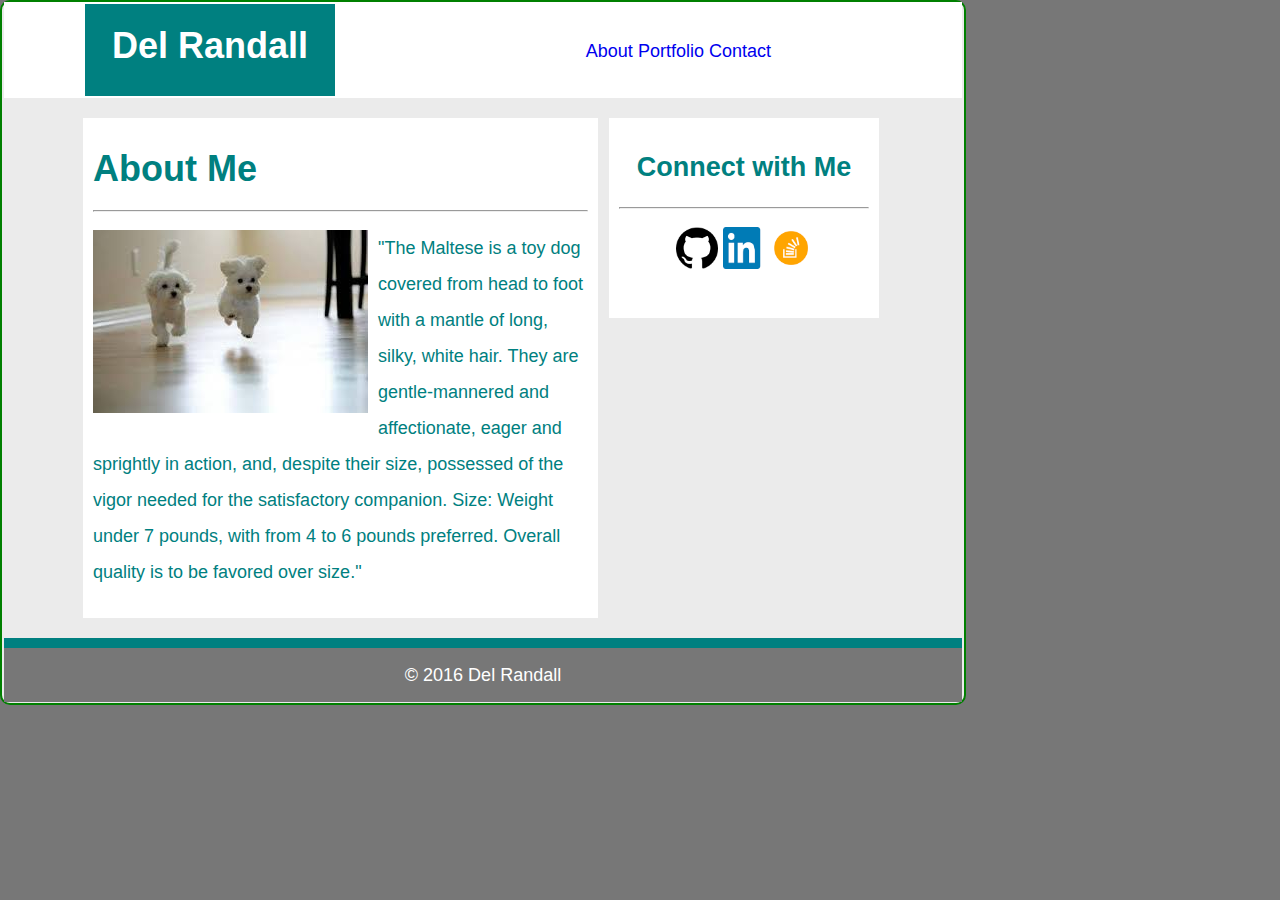
<file: assignment1/index.html>
<!DOCTYPE html>
<html>
	<head>
		<title>2016-07-30 Portfolio</title>
		<!--<link rel="stylesheet" type="text/css" href="assets/reset.css">-->
		<link rel="stylesheet" type="text/css" href="css/style.css" />
		<!--<meta name="viewport" content="width=device-width" />-->
		<meta name="viewport" content="width=device-width, user-scalable=no" />
	</head>
	<style>
	<body>
	
	
	</style>
	</head>
	
	<div id="container">
		<div id="header">
				<nav>
					<a href="index.html">About</a>
					<a href="Portfolio.html">Portfolio</a>
					<a href="Contact.html">Contact</a>	
				</nav>
			<div id="Your_Name">
				<h1><strong>Del Randall</strong></h1>
			</div>

		</div>
		<div>
			
			<div id="section">
				<h1><strong>About Me</strong></h1>
				<hr>
				<p></p>
				<img src="images/MalteseRun.jpg" class="social" alt="Maltese" style="float:left;margin: 0px 10px 0px 0px;" align="left" padding-right: 10px;/>
				<p class="spaced">"The Maltese is a toy dog covered from head to foot with a mantle of long, silky, white hair. They are gentle-mannered and affectionate, eager and sprightly in action, and, despite their size, possessed of the vigor needed for the satisfactory companion. Size: Weight under 7 pounds, with from 4 to 6 pounds preferred. Overall quality is to be favored over size."
				</p>	
			</div>
			<div id="aside">
				<h2><strong>Connect with Me</strong></h2>
				<hr>
				<p></p>
				<img src="images/github_logo2.png" class="social" alt="Github" height="42" width="42">
				<img src="images/linkedin_logo.png" class="social" alt="LinkedIn" height="42" width="42">
				<img src="images/stack_overflow.png" class="social" alt="Stack Overflow" height="42" width="42">
			</div>
			
			<div class="clear"></div>
			
		</div>
		<div id="line">
		</div>
		<div id="footer">
			&copy 2016 Del Randall
		</div>
	</div>
	</body>
</html>
</file>
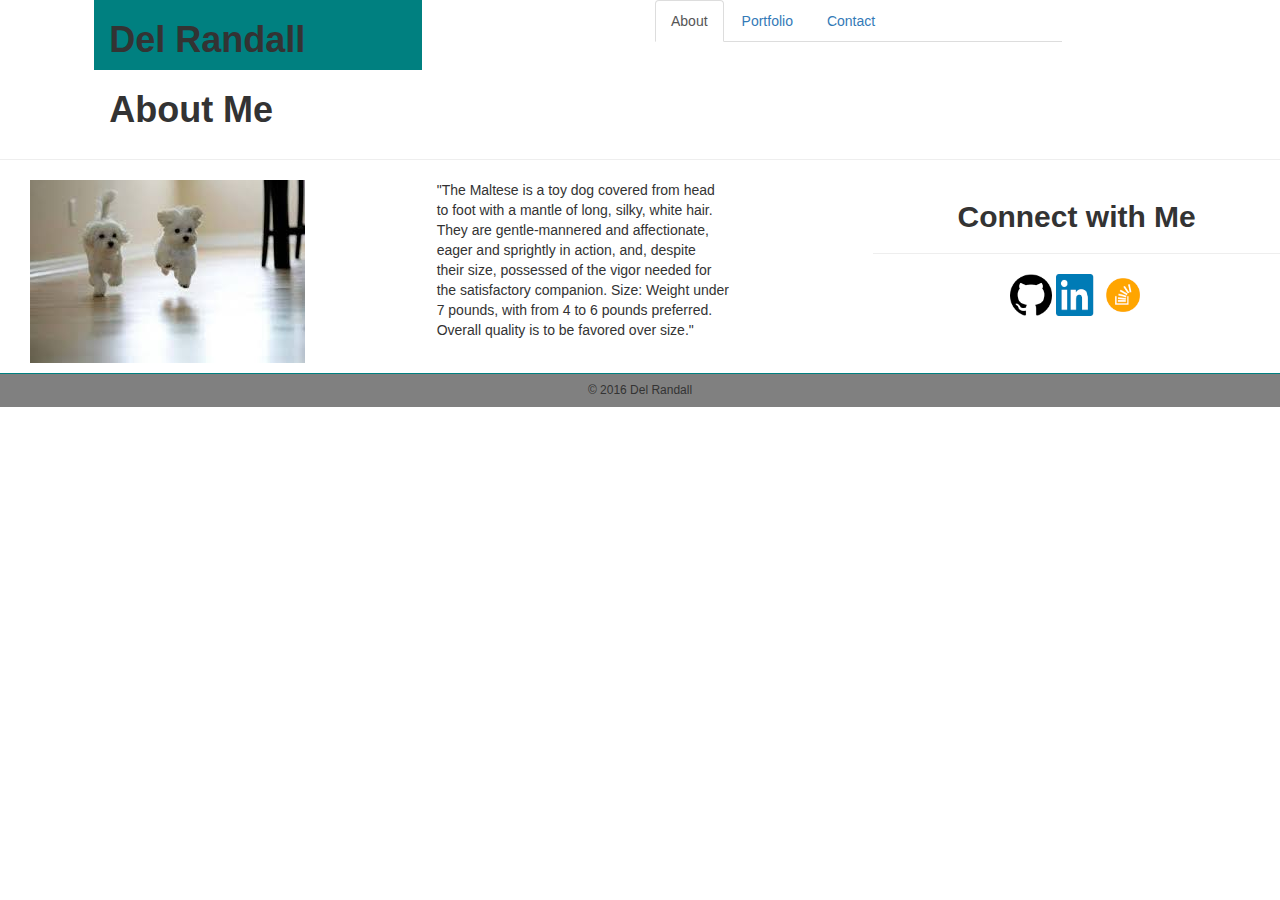
<file: assignment2-another/index.html>
<!DOCTYPE html>
<html>
	<head>
		<title>assignment 2-another - 2016-07-30 Portfolio</title>
		<!--<link rel="stylesheet" type="text/css" href="assets/reset.css">-->
		<link rel="stylesheet" type="text/css" href="css4/css/bootstrap.css" />
		<!--<link rel="stylesheet" href="https://maxcdn.bootstrapcdn.com/bootstrap/3.3.7/css/bootstrap.min.css" integrity="sha384-BVYiiSIFeK1dGmJRAkycuHAHRg32OmUcww7on3RYdg4Va+PmSTsz/K68vbdEjh4u" crossorigin="anonymous">-->
		<!--<meta name="viewport" content="width=device-width" />-->
		<meta name="viewport" content="width=device-width, user-scalable=no" />
	</head>
	<body>
		<div class="row">
			<div class="col-md-1"></div>		
			<div class="col-md-3" style="background-color:teal;"><h1><strong>Del Randall</strong></h1></div>
			<div class="col-md-2"></div>	
			<div class="col-md-4">
				<nav>
					<ul class="nav nav-tabs">
					  <li role="presentation" class="active"><a href="index.html">About</a></li>
					  <li role="presentation"><a href="Portfolio.html">Portfolio</a></li>
					  <li role="presentation"><a href="Contact.html">Contact</a></li>
					</ul>						
				</nav>
			</div>
			<div class="col-md-2"></div>
		</div>
		<div id="container">
			<div class="row">
				<div class="col-md-1"></div>	
				<div class="col-md-11"><h1><strong>About Me</strong></h1>
				</div>
			</div>
			<hr>
			<p></p>
			<div class="row">
                <div class="col-md-4">         				
					<img src="images/MalteseRun.jpg" class="social" alt="Maltese" style="float:left;margin: 0px 10px 10px 30px;" align="left" padding-right: 10px;/>
				</div>
				<div class="col-md-4"> 
					<p class="spaced">"The Maltese is a toy dog covered from head<br>
									to foot with a mantle of long, silky, white hair.<br>
									They are gentle-mannered and affectionate,<br>
									eager and sprightly in action, and, despite <br>
	  								their size, possessed of the vigor needed for<br>
									the satisfactory companion. Size: Weight under<br>
									7 pounds, with from 4 to 6 pounds preferred.<br>
									Overall quality is to be favored over size."
					</p>
				</div>
				<div class="col-md-4  text-center"><h2><strong>Connect with Me</strong></h2>
					<hr>
					<p></p>
					<img src="images/github_logo2.png" class="social" alt="Github" height="42" width="42">
					<img src="images/linkedin_logo.png" class="social" alt="LinkedIn" height="42" width="42">
					<img src="images/stack_overflow.png" class="social" alt="Stack Overflow" height="42" width="42">
				</div>
			
			<div class="clear"></div>
			<div class="row">
				<div class="col-md-12" style="background-color:teal;"></div>	
			</div>
			</div>
			<div class="row">
					<div class="col-md-12 text-center" style="background-color:gray";><h6>&copy 2016 Del Randall</h6>
					</div>
			</div>
		</div>
	</body>
</html>
</file>
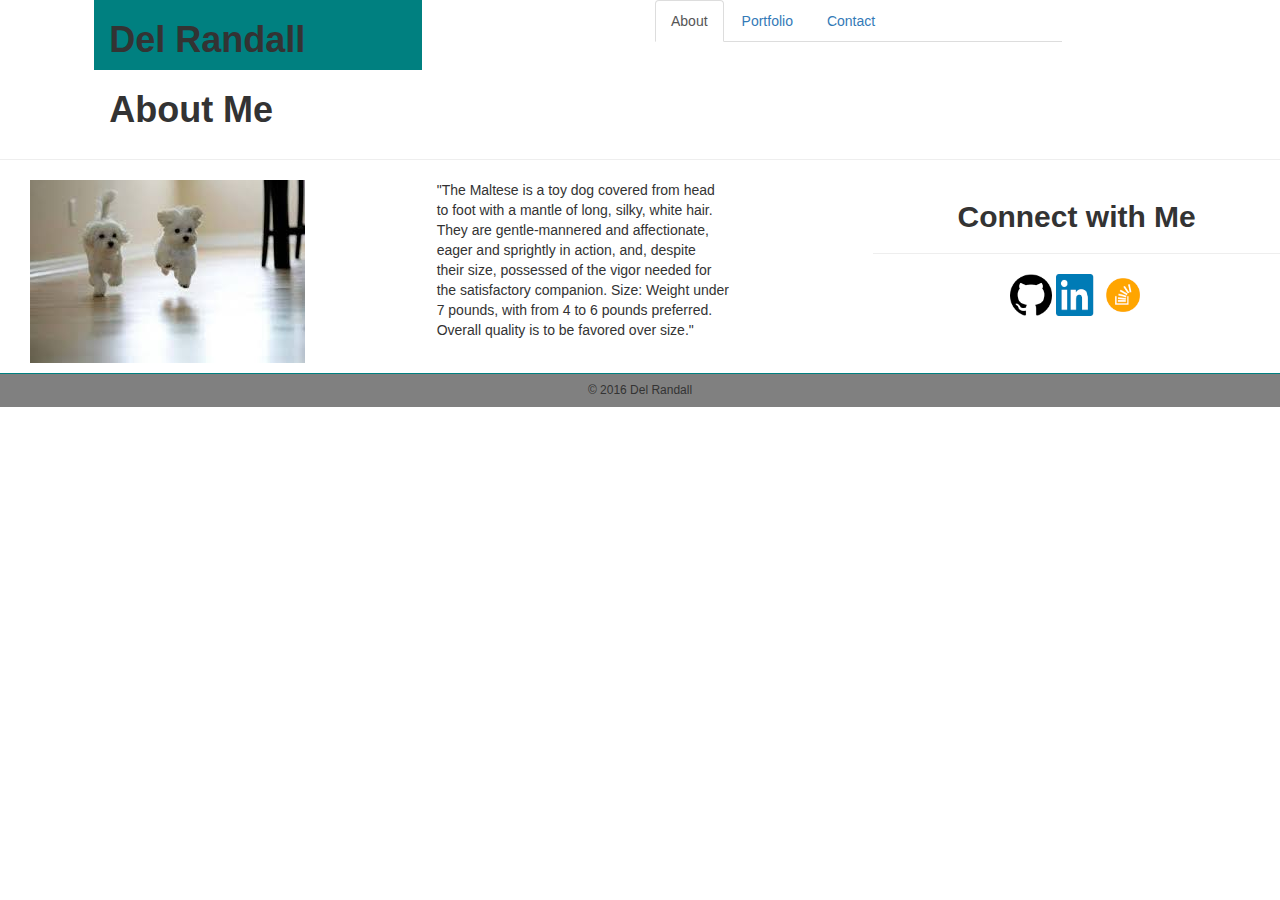
<file: assignment2/index.html>
<!DOCTYPE html>
<html>
	<head>
		<title>assignment 2 - 2016-07-30 Portfolio</title>
		<!--<link rel="stylesheet" type="text/css" href="assets/reset.css">-->
		<!--<link rel="stylesheet" type="text/css" href="css3/css/freelancer.css" />-->
		<link rel="stylesheet" href="https://maxcdn.bootstrapcdn.com/bootstrap/3.3.7/css/bootstrap.min.css" integrity="sha384-BVYiiSIFeK1dGmJRAkycuHAHRg32OmUcww7on3RYdg4Va+PmSTsz/K68vbdEjh4u" crossorigin="anonymous">
		<!--<meta name="viewport" content="width=device-width" />-->
		<meta name="viewport" content="width=device-width, user-scalable=no" />
	</head>
	<body>
	
		<div class="row">
			<div class="col-md-1"></div>		
			<div class="col-md-3" style="background-color:teal;"><h1><strong>Del Randall</strong></h1></div>
			<div class="col-md-2"></div>	
			<div class="col-md-4">
				<nav>
					<ul class="nav nav-tabs">
					  <li role="presentation" class="active"><a href="index.html">About</a></li>
					  <li role="presentation"><a href="Portfolio.html">Portfolio</a></li>
					  <li role="presentation"><a href="Contact.html">Contact</a></li>
					</ul>						
				</nav>
			</div>
			<div class="col-md-2"></div>
		</div>
			<div id="container">
			<div class="row">
				<div class="col-md-1"></div>	
				<div class="col-md-11"><h1><strong>About Me</strong></h1>
				</div>
			</div>
			<hr>
			<p></p>
			<div class="row">
                 				<div class="col-md-4">         				
					<img src="images/MalteseRun.jpg" class="social" alt="Maltese" style="float:left;margin: 0px 10px 10px 30px;" align="left" padding-right: 10px;/>
				</div>
				<div class="col-md-4"> 
					<p class="spaced">"The Maltese is a toy dog covered from head<br>
									to foot with a mantle of long, silky, white hair.<br>
									They are gentle-mannered and affectionate,<br>
									eager and sprightly in action, and, despite <br>
	  								their size, possessed of the vigor needed for<br>
									the satisfactory companion. Size: Weight under<br>
									7 pounds, with from 4 to 6 pounds preferred.<br>
									Overall quality is to be favored over size."
					</p>
				</div>
				<div class="col-md-4  text-center"><h2><strong>Connect with Me</strong></h2>
					<hr>
					<p></p>
					<img src="images/github_logo2.png" class="social" alt="Github" height="42" width="42">
					<img src="images/linkedin_logo.png" class="social" alt="LinkedIn" height="42" width="42">
					<img src="images/stack_overflow.png" class="social" alt="Stack Overflow" height="42" width="42">
				</div>
			
			<div class="clear"></div>
			<div class="row">
				<div class="col-md-12" style="background-color:teal;"></div>	
				
				</div>
			</div>
		</div>
		<div class="row">
				<div class="col-md-12 text-center" style="background-color:gray";><h6>&copy 2016 Del Randall</h6>
				</div>
		</div>
</div>
	</body>
</html>
</file>
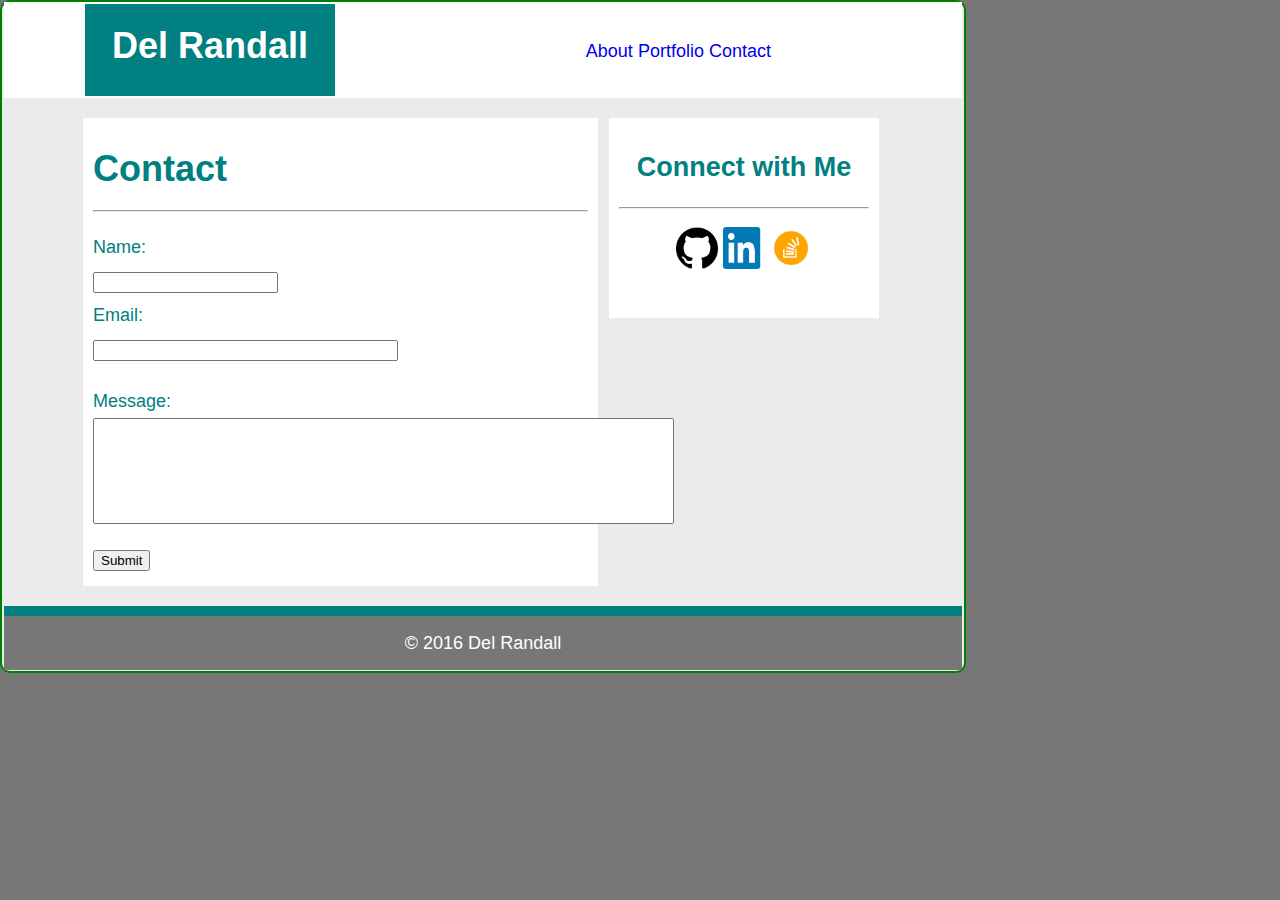
<file: assignment1/contact.html>
<!DOCTYPE html>
<html>
	<head>
		<title>2016-07-30 Portfolio</title>
		<!--<link rel="stylesheet" type="text/css" href="assets/reset.css">-->
		<link rel="stylesheet" type="text/css" href="css/style.css" />
		<!--<meta name="viewport" content="width=device-width" />-->
		<!--<meta name="viewport" content="width=device-width, user-scalable=no" />-->
		<meta name="viewport" content="width=device-width, initial-scale=1.0">
	</head>
	<body>
	<div id="container">
		<div id="header">
				<nav>
					<a href="index.html">About</a>
					<a href="Portfolio.html">Portfolio</a>
					<a href="Contact.html">Contact</a>	
			</nav>
			<div id="Your_Name">
				<h1><strong>Del Randall</strong></h1>
			</div>

		</div>
		<div>

			<div id="section">
				<h1><strong>Contact</strong></h1>
				<hr>
				<p></p>
				<form>
				  Name:<br>
				  <input type="text" name="name">
				  <br>
				  Email:<br>
				  <input type="text" name="email" size="35">
				  <p></p>
				  Message:<br>
				  <input type"text" name= "message" size="50" style="height:100px;font-size:14pt;"
				  <br><br>
				  <p></p>
				  <input type="submit" value="Submit">
				</form>
							
			</div>
			<div id="aside">
				<h2><strong>Connect with Me</strong></h2>
				<hr>
				<p></p>
				<img src="images/github_logo2.png" class="social" alt="Github" height="42" width="42">
				<img src="images/linkedin_logo.png" class="social" alt="LinkedIn" height="42" width="42">
				<img src="images/stack_overflow.png" class="social" alt="Stack Overflow" height="42" width="42">
			</div>
			
			<div class="clear"></div>
			
		</div>
		<div id="line">
		</div>
		<div id="footer">
			&copy 2016 Del Randall
		</div>
	</div>
	</body>
</html>
</file>
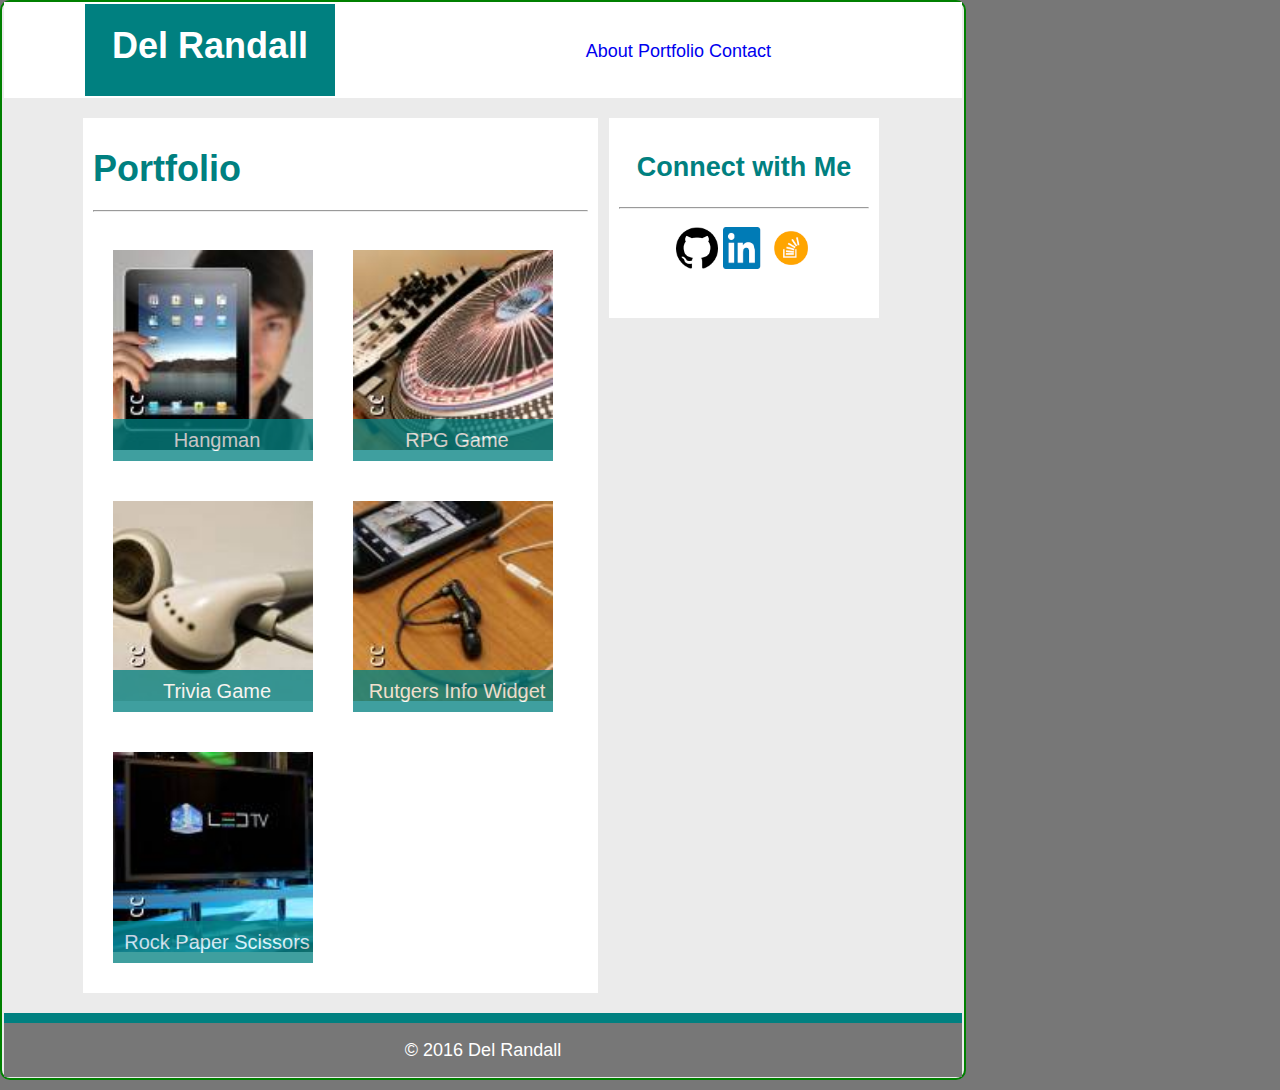
<file: assignment1/portfolio.html>
<!DOCTYPE html>
<html>
	<head>
		<title>2016-07-30 Portfolio</title>
		<!--<link rel="stylesheet" type="text/css" href="assets/reset.css">-->
		<link rel="stylesheet" type="text/css" href="css/style.css" />
		<!--<meta name="viewport" content="width=device-width" />-->
		<!--<meta name="viewport" content="width=device-width, user-scalable=no" />-->
		<meta name="viewport" content="width=device-width, initial-scale=1.0">
	</head>
	<body>
	<div id="container">
		<div id="header">
			<nav>
				<a href="index.html">About</a>
				<a href="Portfolio.html">Portfolio</a>
				<a href="Contact.html">Contact</a>	
			</nav>
			<div id="Your_Name">
				<h1><strong>Del Randall</strong></h1>
			</div>

		</div>
		<div>

			<div id="section">
				<h1><strong>Portfolio</strong></h1>
				<hr>
				<p></p>

				<article>
					<img src="images/ipadperson.jpg" class="social" alt="Hangman" height="200" width="200">
					<h3>Hangman</h3>
				</article>

				<article>
					<img src="images/rodrigo.jpg" class="social" alt="LinkedIn" height="200" width="200">
					<h3>RPG Game</h3>
				</article>

				<article>
					<img src="images/earplugs.jpg" class="social" alt="Trivia Game" height="200" width="200">
					<h3>Trivia Game</h3>
				</article>

				<article>
					<img src="images/phoneplugs.jpg" class="social" alt="Rutgers Info Widget" height="200" width="200">
					<h3>Rutgers Info Widget</h3>
				</article>

				<article>
					<img src="images/rockpaperscissors.jpg" class="social" alt="Rock Paper Scissors" height="200" width="200">
					<h3>Rock Paper Scissors</h3>
				</article>
			</div>
		</div>
		<div id="aside">
			<h2><strong>Connect with Me</strong></h2>
			<hr>
			<p></p>
			<img src="images/github_logo2.png" class="social" alt="Github" height="42" width="42">
			<img src="images/linkedin_logo.png" class="social" alt="LinkedIn" height="42" width="42">
			<img src="images/stack_overflow.png" class="social" alt="Stack Overflow" height="42" width="42">
		</div>

		<div class="clear"></div>
			
		<div id="line">
		</div>
		<div id="footer">
			&copy 2016 Del Randall
		</div>
	</div>
	</body>
</html>
</file>
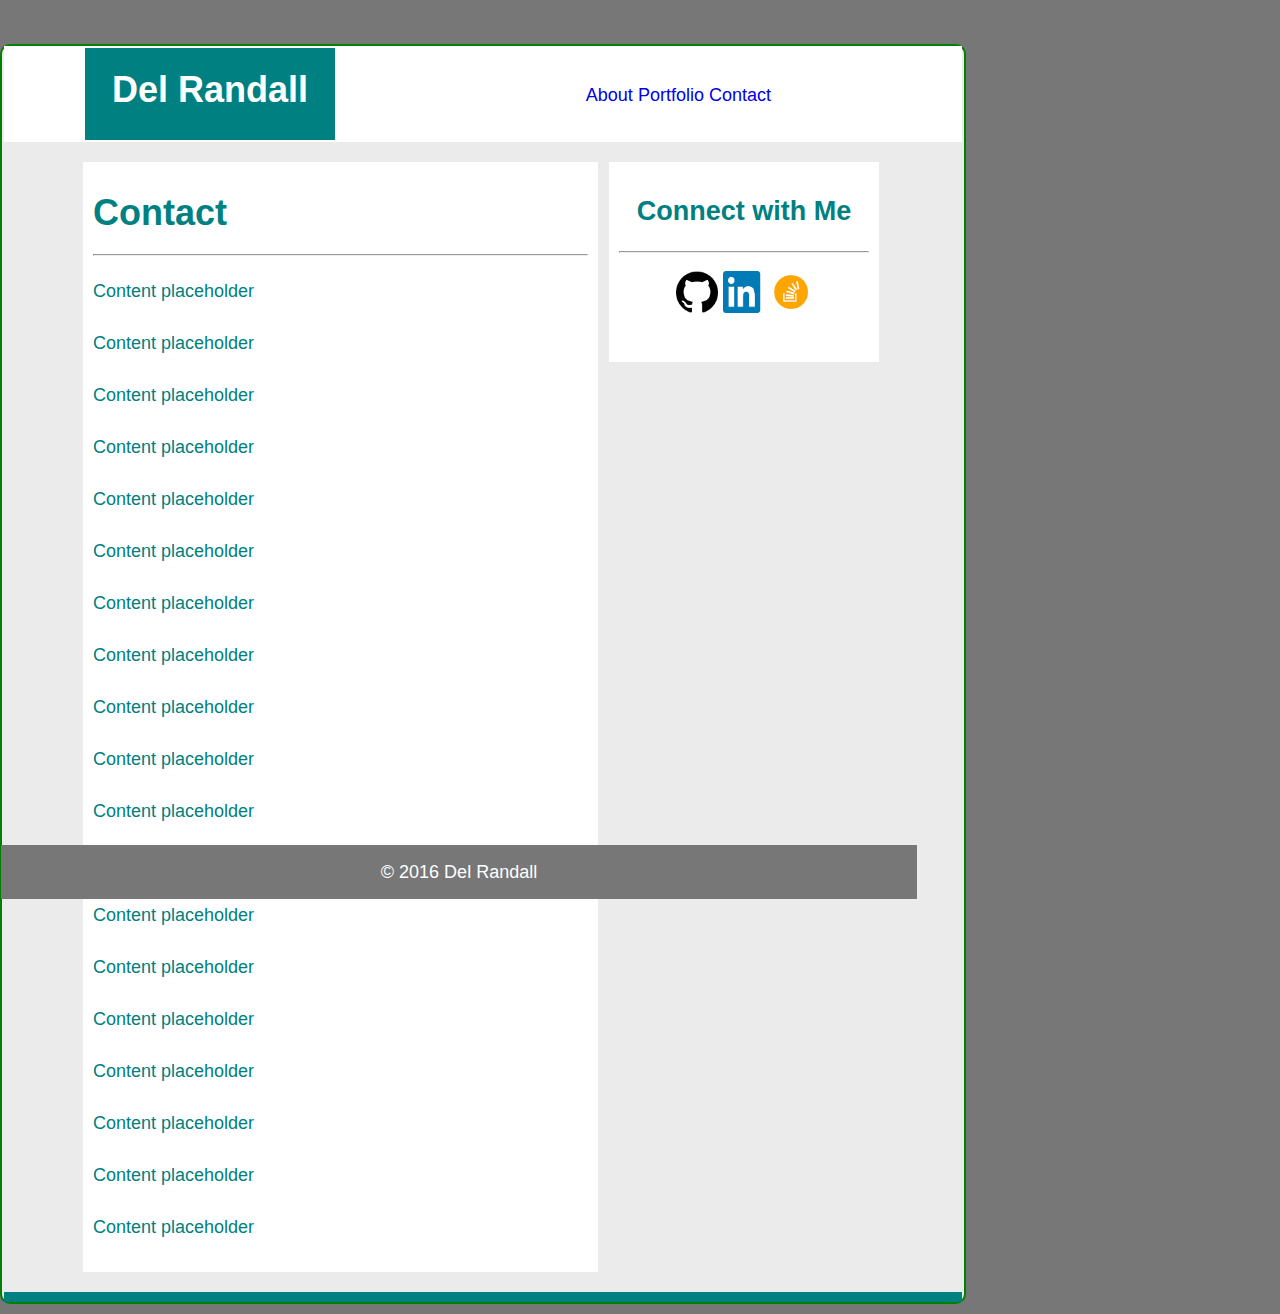
<file: assignment1/stickyfooter.html>
<!DOCTYPE html>
<html>
	<head>
		<title>Sticky Footer</title>
		<!--<link rel="stylesheet" type="text/css" href="assets/reset.css">-->
		<link rel="stylesheet" type="text/css" href="css/style.css" />
		<style type="text/css">
			body {margin: 44px 1px 1px 0px;}
			div#footer {
				position: fixed;
				bottom: 0px;
				left: 0px;
				width: 70%;
				display: block;
				padding: 10px;
				margin-left: 1px;
				margin-right: 1px;
				margin-botton: 10px;
				background: #777;
				color: white;
				text-align: center
			}
		</style>
	</head>
	<body>
	<div id="container">
		<div id="header">
				<nav>
					<a href="index.html">About</a>
					<a href="Portfolio.html">Portfolio</a>
					<a href="Contact.html">Contact</a>	
			</nav>
			<div id="Your_Name">
				<h1><strong>Del Randall</strong></h1>
			</div>

		</div>
		<div>

			<div id="section">
				<h1><strong>Contact</strong></h1>
				<hr>
				<p>Content placeholder</p>
				<p>Content placeholder</p>
				<p>Content placeholder</p>
				<p>Content placeholder</p>
				<p>Content placeholder</p>
				<p>Content placeholder</p>
				<p>Content placeholder</p>
				<p>Content placeholder</p>
				<p>Content placeholder</p>
				<p>Content placeholder</p>
				<p>Content placeholder</p>
				<p>Content placeholder</p>
				<p>Content placeholder</p>
				<p>Content placeholder</p>
				<p>Content placeholder</p>
				<p>Content placeholder</p>
				<p>Content placeholder</p>
				<p>Content placeholder</p>																								<p>Content placeholder</p>
			</div>
			
			<div id="aside">
				<h2><strong>Connect with Me</strong></h2>
				<hr>
				<p></p>
				<img src="images/github_logo2.png" class="social" alt="Github" height="42" width="42">
				<img src="images/linkedin_logo.png" class="social" alt="LinkedIn" height="42" width="42">
				<img src="images/stack_overflow.png" class="social" alt="Stack Overflow" height="42" width="42">
			</div>
			
			<div class="clear"></div>
			
		</div>
		<div id="line">
		</div>
							
		<div id="footer">
			&copy 2016 Del Randall
		</div>
	</div>
	</body>
</html>
</file>
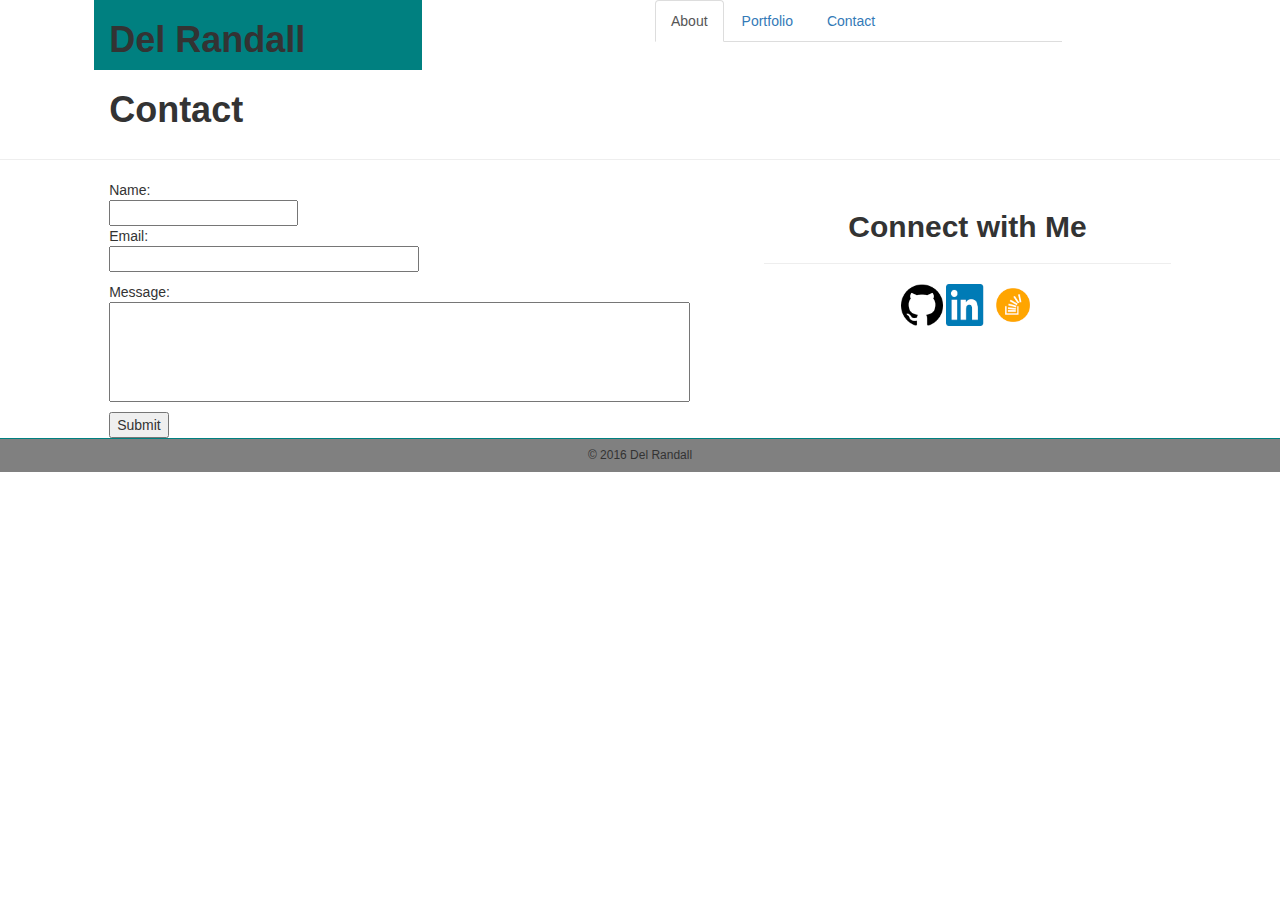
<file: assignment2-another/contact.html>
<!DOCTYPE html>
<html>
<html>
	<head>
		<title>assignment 2 - 2016-07-30 Portfolio</title>
		<!--<link rel="stylesheet" type="text/css" href="assets/reset.css">-->
		<link rel="stylesheet" type="text/css" href="css4/css/bootstrap.css" />
		<!--<link rel="stylesheet" href="https://maxcdn.bootstrapcdn.com/bootstrap/3.3.7/css/bootstrap.min.css" integrity="sha384-BVYiiSIFeK1dGmJRAkycuHAHRg32OmUcww7on3RYdg4Va+PmSTsz/K68vbdEjh4u" crossorigin="anonymous">-->
		<!--<meta name="viewport" content="width=device-width" />-->
		<meta name="viewport" content="width=device-width, user-scalable=no" />
	</head>
	<body>
	
		<div class="row">
			<div class="col-md-1"></div>		
			<div class="col-md-3" style="background-color:teal;"><h1><strong>Del Randall</strong></h1></div>
			<div class="col-md-2"></div>	
			<div class="col-md-4">
				<nav>
					<ul class="nav nav-tabs">
					  <li role="presentation" class="active"><a href="index.html">About</a></li>
					  <li role="presentation"><a href="Portfolio.html">Portfolio</a></li>
					  <li role="presentation"><a href="Contact.html">Contact</a></li>
					</ul>						
				</nav>
			</div>
			<div class="col-md-2"></div>
		</div>
			<div id="container">
			<div class="row">
				<div class="col-md-1"></div>	
				<div class="col-md-11"><h1><strong>Contact</strong></h1>
				</div>
			</div>
			<hr>
			<p></p>
			<div class="row">
				<div class="col-md-1"></div>	
                <div class="col-md-6 text-left"> 
				<form>
				  Name:<br>
				  <input type="text" name="name">
				  <br>
				  Email:<br>
				  <input type="text" name="email" size="35">
				  <p></p>
				  Message:<br>
				  <input type"text" name= "message" size="50" style="height:100px;font-size:14pt;"
				  <br><br>
				  <p></p>
				  <input type="submit" value="Submit">
				</form>
				</div>		
				<p></p>
				<div class="col-md-4  text-center"><h2><strong>Connect with Me</strong></h2>
					<hr>
					<p></p>
					<img src="images/github_logo2.png" class="social" alt="Github" height="42" width="42">
					<img src="images/linkedin_logo.png" class="social" alt="LinkedIn" height="42" width="42">
					<img src="images/stack_overflow.png" class="social" alt="Stack Overflow" height="42" width="42">
				</div>
			</div>		
			<div class="clear"></div>
			<div class="row">
				<div class="col-md-12" style="background-color:teal;"></div>	
				</div>
			</div>
		</div>
		<div class="row">
			<div class="col-md-12 text-center" style="background-color:gray";><h6>&copy 2016 Del Randall</h6>
			</div>
		</div>
</div>
	</body>
</html>
</file>
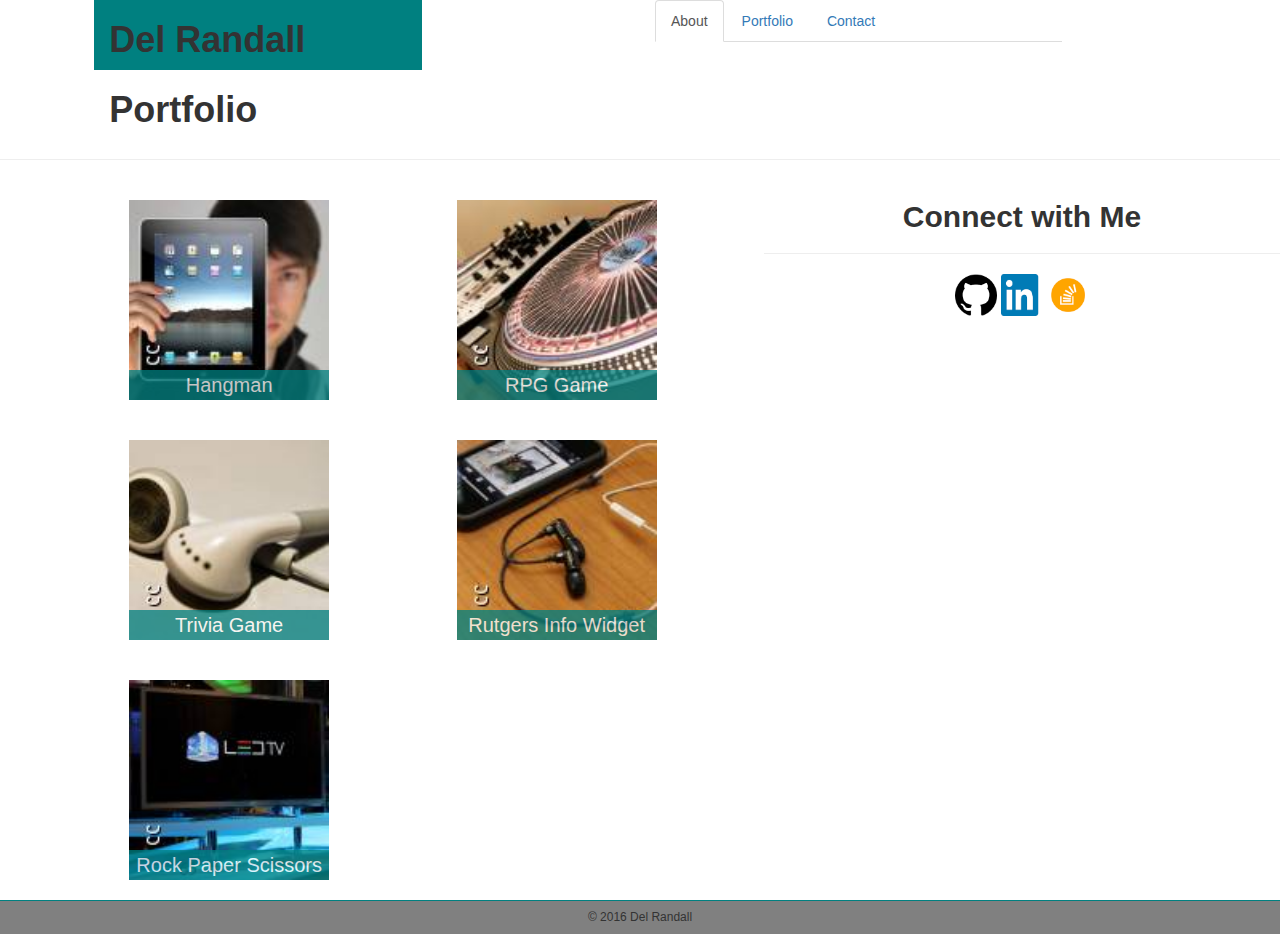
<file: assignment2-another/portfolio.html>
<!DOCTYPE html>
	<head>
		<title>assignment 2 - 2016-07-30 Portfolio</title>
		<!--<link rel="stylesheet" type="text/css" href="assets/reset.css">-->
		<link rel="stylesheet" type="text/css" href="css4/css/bootstrap.css" />
		<!--<link rel="stylesheet" href="https://maxcdn.bootstrapcdn.com/bootstrap/3.3.7/css/bootstrap.min.css" integrity="sha384-BVYiiSIFeK1dGmJRAkycuHAHRg32OmUcww7on3RYdg4Va+PmSTsz/K68vbdEjh4u" crossorigin="anonymous">-->
		<!--<meta name="viewport" content="width=device-width" />-->
		<meta name="viewport" content="width=device-width, user-scalable=no" />
	</head>
	<style>
	
div.background {
  border: 0px solid black;
}

div.article {
	float: left;
	margin: 20px;
	overflow: hidden;
	position: relative;
}

div.article h5 {
	background-color: teal;
	color: white;
	margin: 0;
	position: absolute;
	left: 0;
	bottom: 0;
	width: 100%;
	text-align: center;
	font-size: 20px;
	font-weight: normal;
	padding: 4px;
	opacity: 0.75;
}
</style>
	<body>
		<div class="row">
			<div class="col-md-1"></div>		
			<div class="col-md-3" style="background-color:teal;"><h1><strong>Del Randall</strong></h1></div>
			<div class="col-md-2"></div>	
			<div class="col-md-4">
				<nav>
					<ul class="nav nav-tabs">
					  <li role="presentation" class="active"><a href="index.html">About</a></li>
					  <li role="presentation"><a href="Portfolio.html">Portfolio</a></li>
					  <li role="presentation"><a href="Contact.html">Contact</a></li>
					</ul>						
				</nav>
			</div>
			<div class="col-md-2"></div>
		</div>
			<div id="container">
			<div class="row">
				<div class="col-md-1"></div>	
				<div class="col-md-11"><h1><strong>Portfolio</strong></h1>
				</div>
			</div>
			<hr>
			<p></p>
			<div class="row";>
				<div class="col-md-1"></div>
				<div class="col-md-2">
					<div class="background">
						<div class="article">
						<img src="images/ipadperson.jpg" class="social" alt="Hangman" height="200" width="200">
						<h5>Hangman</h5>	
						</div>
					</div>
				</div>
				<div class="col-md-1"></div>
				<div class="col-md-2">
					<div class="background">
						<div class="article">
						<img src="images/rodrigo.jpg" class="social" alt="LinkedIn" height="200" width="200">
						<h5>RPG Game</h5>
						</div>
					</div>
				</div>
				<div class="col-md-1"></div>
				<div class="col-md-5  text-center"><h2><strong>Connect with Me</strong></h2>
					<hr>
					<p></p>
					<img src="images/github_logo2.png" class="social" alt="Github" height="42" width="42">
					<img src="images/linkedin_logo.png" class="social" alt="LinkedIn" height="42" width="42">
					<img src="images/stack_overflow.png" class="social" alt="Stack Overflow" height="42" width="42">
				</div>
			</div>
			<div class="row">
				<div class="col-md-1"></div>
				<div class="col-md-2">
					<div class="background">
						<div class="article">
						<img src="images/earplugs.jpg" class="social" alt="Trivia Game" height="200" width="200">
						<h5>Trivia Game</h5>
						</div>
					</div>
				</div>
				<div class="col-md-1"></div>
				<div class="col-md-2 text-center">
					<div class="background">
						<div class="article">
						<img src="images/phoneplugs.jpg" class="social" alt="Rutgers Info Widget" height="200" width="200">
						<h5>Rutgers Info Widget</h5>
						</div>
					</div>
				</div>
				<div class="col-md-5"></div>
			</div>
		<div class="row">
			<div class="col-md-1"></div>
			<div class="col-md-2">
				<div class="background">
					<div class="article">
					<img src="images/rockpaperscissors.jpg" class="social" alt="Rock Paper Scissors" height="200" width="200">
					<h5>Rock Paper Scissors</h5>
					</div>
				</div>
			</div>
		</div>	
		<div class="clear"></div>
			<div class="row">
				<div class="col-md-12" style="background-color:teal;"></div>	
				
				</div>
			</div>
		</div>
		<div class="row">
				<div class="col-md-12 text-center" style="background-color:gray";><h6>&copy 2016 Del Randall</h6>
				</div>
		</div>
</div>
	</body>
</html>
</file>
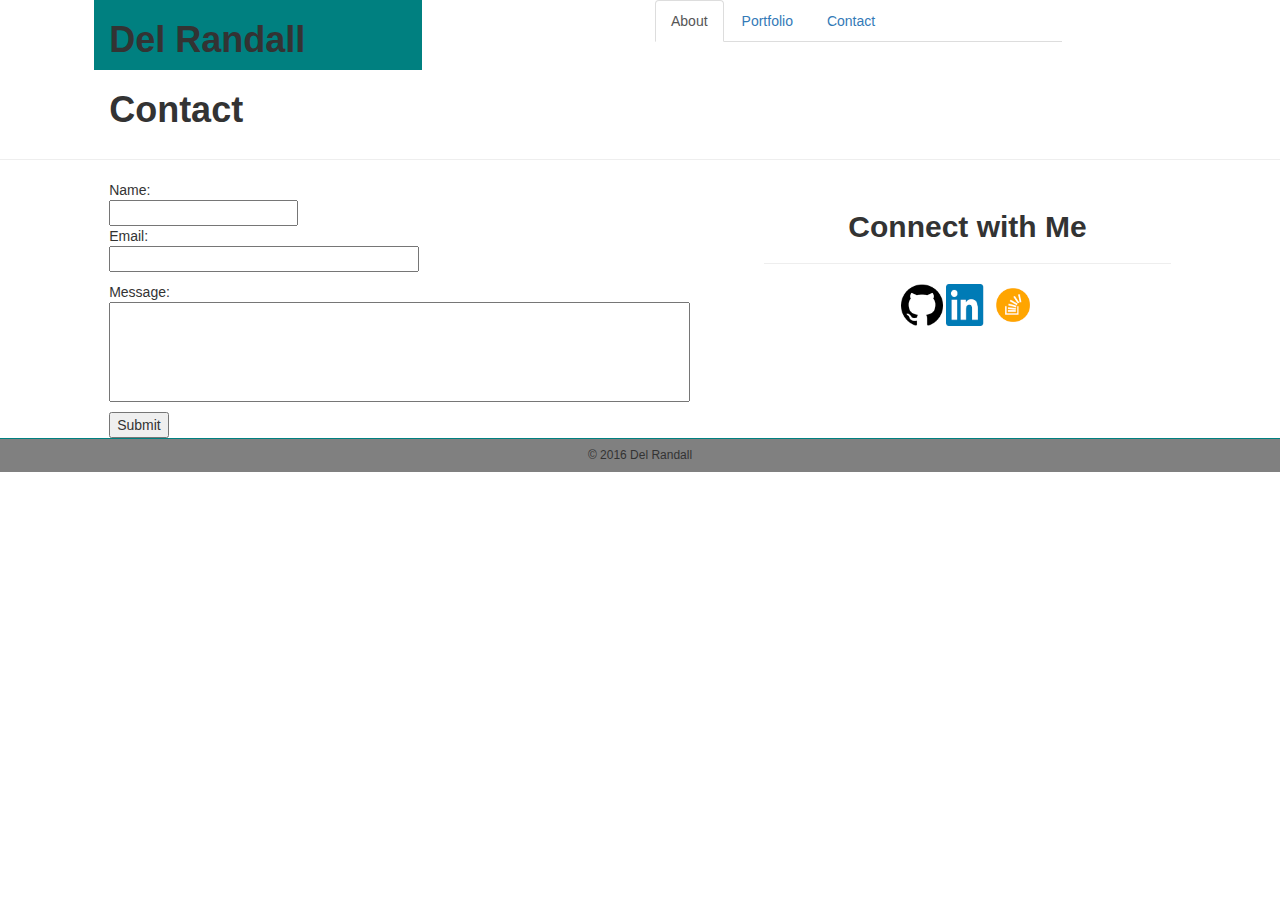
<file: assignment2/contact.html>
<!DOCTYPE html>
<html>
<html>
	<head>
		<title>assignment 2 - 2016-07-30 Portfolio</title>
		<!--<link rel="stylesheet" type="text/css" href="assets/reset.css">-->
		<!--<link rel="stylesheet" type="text/css" href="css3/css/freelancer.css" />-->
		<link rel="stylesheet" href="https://maxcdn.bootstrapcdn.com/bootstrap/3.3.7/css/bootstrap.min.css" integrity="sha384-BVYiiSIFeK1dGmJRAkycuHAHRg32OmUcww7on3RYdg4Va+PmSTsz/K68vbdEjh4u" crossorigin="anonymous">
		<!--<meta name="viewport" content="width=device-width" />-->
		<meta name="viewport" content="width=device-width, user-scalable=no" />
	</head>
	<body>
	
		<div class="row">
			<div class="col-md-1"></div>		
			<div class="col-md-3" style="background-color:teal;"><h1><strong>Del Randall</strong></h1></div>
			<div class="col-md-2"></div>	
			<div class="col-md-4">
				<nav>
					<ul class="nav nav-tabs">
					  <li role="presentation" class="active"><a href="index.html">About</a></li>
					  <li role="presentation"><a href="Portfolio.html">Portfolio</a></li>
					  <li role="presentation"><a href="Contact.html">Contact</a></li>
					</ul>						
				</nav>
			</div>
			<div class="col-md-2"></div>
		</div>
			<div id="container">
			<div class="row">
				<div class="col-md-1"></div>	
				<div class="col-md-11"><h1><strong>Contact</strong></h1>
				</div>
			</div>
			<hr>
			<p></p>
			<div class="row">
				<div class="col-md-1"></div>	
                <div class="col-md-6 text-left"> 
				<form>
				  Name:<br>
				  <input type="text" name="name">
				  <br>
				  Email:<br>
				  <input type="text" name="email" size="35">
				  <p></p>
				  Message:<br>
				  <input type"text" name= "message" size="50" style="height:100px;font-size:14pt;"
				  <br><br>
				  <p></p>
				  <input type="submit" value="Submit">
				</form>
				</div>		
				<p></p>
				<div class="col-md-4  text-center"><h2><strong>Connect with Me</strong></h2>
					<hr>
					<p></p>
					<img src="images/github_logo2.png" class="social" alt="Github" height="42" width="42">
					<img src="images/linkedin_logo.png" class="social" alt="LinkedIn" height="42" width="42">
					<img src="images/stack_overflow.png" class="social" alt="Stack Overflow" height="42" width="42">
				</div>
			</div>		
			<div class="clear"></div>
			<div class="row">
				<div class="col-md-12" style="background-color:teal;"></div>	
				</div>
			</div>
		</div>
		<div class="row">
			<div class="col-md-12 text-center" style="background-color:gray";><h6>&copy 2016 Del Randall</h6>
			</div>
		</div>
</div>
	</body>
</html>
</file>
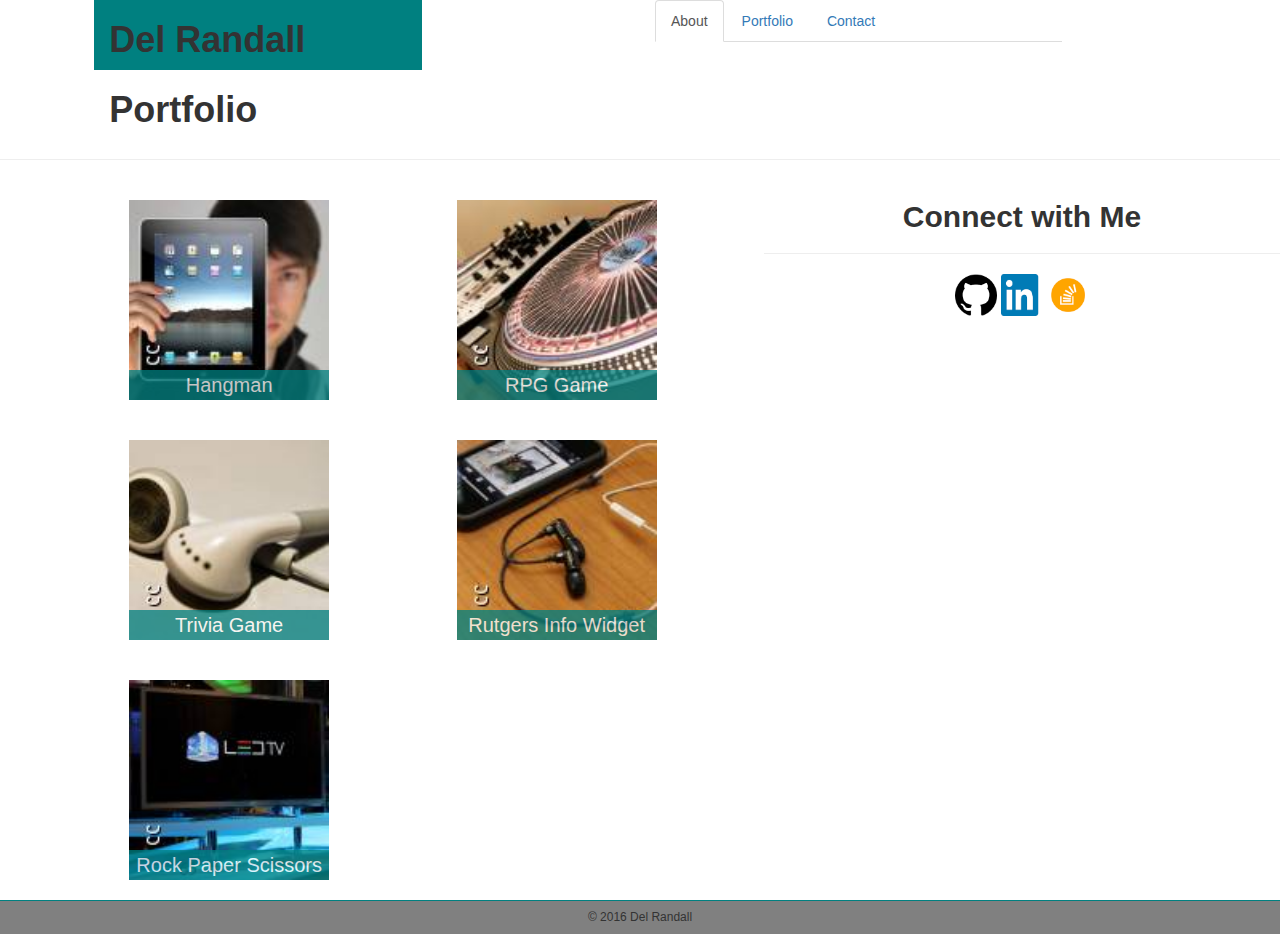
<file: assignment2/portfolio.html>
<!DOCTYPE html>
	<head>
		<title>assignment 2 - 2016-07-30 Portfolio</title>
		<!--<link rel="stylesheet" type="text/css" href="assets/reset.css">-->
		<!--<link rel="stylesheet" type="text/css" href="css3/css/freelancer.css" />-->
		<link rel="stylesheet" href="https://maxcdn.bootstrapcdn.com/bootstrap/3.3.7/css/bootstrap.min.css" integrity="sha384-BVYiiSIFeK1dGmJRAkycuHAHRg32OmUcww7on3RYdg4Va+PmSTsz/K68vbdEjh4u" crossorigin="anonymous">
		<!--<meta name="viewport" content="width=device-width" />-->
		<meta name="viewport" content="width=device-width, user-scalable=no" />
	</head>
	<style>
	
div.background {
  border: 0px solid black;
}

div.article {
	float: left;
	margin: 20px;
	overflow: hidden;
	position: relative;
}

div.article h5 {
	background-color: teal;
	color: white;
	margin: 0;
	position: absolute;
	left: 0;
	bottom: 0;
	width: 100%;
	text-align: center;
	font-size: 20px;
	font-weight: normal;
	padding: 4px;
	opacity: 0.75;
}
</style>
	<body>
		<div class="row">
			<div class="col-md-1"></div>		
			<div class="col-md-3" style="background-color:teal;"><h1><strong>Del Randall</strong></h1></div>
			<div class="col-md-2"></div>	
			<div class="col-md-4">
				<nav>
					<ul class="nav nav-tabs">
					  <li role="presentation" class="active"><a href="index.html">About</a></li>
					  <li role="presentation"><a href="Portfolio.html">Portfolio</a></li>
					  <li role="presentation"><a href="Contact.html">Contact</a></li>
					</ul>						
				</nav>
			</div>
			<div class="col-md-2"></div>
		</div>
			<div id="container">
			<div class="row">
				<div class="col-md-1"></div>	
				<div class="col-md-11"><h1><strong>Portfolio</strong></h1>
				</div>
			</div>
			<hr>
			<p></p>
			<div class="row";>
				<div class="col-md-1"></div>
				<div class="col-md-2">
					<div class="background">
						<div class="article">
						<img src="images/ipadperson.jpg" class="social" alt="Hangman" height="200" width="200">
						<h5>Hangman</h5>	
						</div>
					</div>
				</div>
				<div class="col-md-1"></div>
				<div class="col-md-2">
					<div class="background">
						<div class="article">
						<img src="images/rodrigo.jpg" class="social" alt="LinkedIn" height="200" width="200">
						<h5>RPG Game</h5>
						</div>
					</div>
				</div>
				<div class="col-md-1"></div>
				<div class="col-md-5  text-center"><h2><strong>Connect with Me</strong></h2>
					<hr>
					<p></p>
					<img src="images/github_logo2.png" class="social" alt="Github" height="42" width="42">
					<img src="images/linkedin_logo.png" class="social" alt="LinkedIn" height="42" width="42">
					<img src="images/stack_overflow.png" class="social" alt="Stack Overflow" height="42" width="42">
				</div>
			</div>
			<div class="row">
				<div class="col-md-1"></div>
				<div class="col-md-2">
					<div class="background">
						<div class="article">
						<img src="images/earplugs.jpg" class="social" alt="Trivia Game" height="200" width="200">
						<h5>Trivia Game</h5>
						</div>
					</div>
				</div>
				<div class="col-md-1"></div>
				<div class="col-md-2 text-center">
					<div class="background">
						<div class="article">
						<img src="images/phoneplugs.jpg" class="social" alt="Rutgers Info Widget" height="200" width="200">
						<h5>Rutgers Info Widget</h5>
						</div>
					</div>
				</div>
				<div class="col-md-5"></div>
			</div>
		<div class="row">
			<div class="col-md-1"></div>
			<div class="col-md-2">
				<div class="background">
					<div class="article">
					<img src="images/rockpaperscissors.jpg" class="social" alt="Rock Paper Scissors" height="200" width="200">
					<h5>Rock Paper Scissors</h5>
					</div>
				</div>
			</div>
		</div>	
		<div class="clear"></div>
			<div class="row">
				<div class="col-md-12" style="background-color:teal;"></div>	
				
				</div>
			</div>
		</div>
		<div class="row">
				<div class="col-md-12 text-center" style="background-color:gray";><h6>&copy 2016 Del Randall</h6>
				</div>
		</div>
</div>
	</body>
</html>
</file>
<file: assignment1/css/style.css>
/*<!--+2. Your CSS should have styles for each of the following elements:-->
<!-- +    * Body-->
<!-- +    * Header, nav, section, aside and footer-->
<!-- +    * Section-->
<!-- +    * Aside-->
<!-- +    * Article-->
<!-- +    * .clear-->
<!-- +    * Your text elements: h1, p, etc.-->
<!-- +3. The colors used in your final layout should be:-->
<!-- +    * Background: #777-->
<!-- +    * Content: #ebebeb-->
<!-- +4. The widths of each section should be:-->
<!-- +    * body: 960px-->
<!-- +    * section: 495px-->
<!-- +5. The fonts used in the layout should be:-->
<!-- +    * font-family: 'Arial', 'Helvetica Neue', Helvetica, sans-serif;-->
<!-- +    * font-size 18px-->

<!--body: 960px-->
<!--section: 495px-->
<!--font-family: 'Arial', 'Helvetica Neue', Helvetica, sans-serif;-->
<!--font-size 18px-->*/
  
body {
	background: #777;
	color: #777;
	font-family:  'Arial', 'Helvetica Neue', Helvetica, sans-serif;
	font-size: 18px;
	/*max-width: 960px;*/
	line-height: 34px;
	margin: auto;
}

a {
	text-decoration: none;
}

#container{
	border: 2px solid #008000;
	border-radius: 10px;
	max-width: 960px;
	margin-bottom: 10px;
	background: #ebebeb;
	<!--padding-top: 1px; put the header to the top-->
	padding-top: 1px;
	padding-left: 1px;
	padding-right: 1px;
	padding-bottom: 1x;
}

#header {
	display: block;
	padding: 1px;
	margin-left: 1px;
	margin-right: 1px;
	margin-bottom: 10px;
	background: white;
}

#Your_Name {
	display: block;
	padding-top: 1px;
	padding-bottom: 1px;
	margin-top: 1px;
	margin-left: 80px;
	/*<!--margin-right: 100px;-->*/
	margin-bottom: 1px;
	background: teal;
	color: white;
	line-height: 34px;
	width: 250px;
	height: 90px;
	text-align: center;
	vertical-align: middle;
}

nav {
	display: inline-block;
	padding-top: 1px;
	padding-bottom: 1px;
	margin-top: 30px;
	margin-right: 190px;
	margin-bottom: 1px;
	float: right;
	background: white;
	color: #ebebeb;
	text-align: center;
	vertical-align: middle;
}
}

#dogimage {
	margin-height: 20px;
}

#section {
	display: block;
	padding: 10px;
	margin-top: 10px;
	margin-left: 80px;
	margin-right: 1px;
	margin-bottom: 10px;
	background: white;
	color: teal;
	width:  495px;
	float: left;
	text-align: left;
}

article {
	float: left;
	margin: 20px;
	overflow: hidden;
	position: relative;
}

article h3 {
	background-color: teal;
	color: white;
	margin: 0;
	position: absolute;
	left: 0;
	bottom: 0;
	width: 100%;
	text-align: center;
	font-size: 20px;
	font-weight: normal;
	padding: 4px;
	opacity: 0.75;
}

p.spaced {
	line-height: 2;
}

#aside {
	display: block;
	padding: 10px;
	margin-top: 10px;
	margin-left: 10px;
	margin-right: 10px;
	margin-bottom: 10px;
	background: white;
	color: teal;
	width:  250px;
	float: left;
	text-align: center;
	height: 180px;
}

#h1 {
	font-family: 'Georgia', Times, Times New Roman, serif;
	display: block;
	padding: 10px;
	margin-top: 10px;
	margin-left: 20px;
	margin-right: 20px;
	margin-bottom: 10px;
	background: #ebebeb;
	color: #777;
}

#submit {
	display: block;
	padding-top: 1px;
	padding-bottom: 1px;
	margin-top: 1px;
	margin-left: 80px;
	<!--margin-right: 100px;-->
	margin-bottom: 1px;
	background: teal;
	color: white;
	line-height: 34px;
	width: 250px;
	height: 90px;
	text-align: center;
	vertical-align: middle;
}

.clear {
	clear: both;
}
#line {
	clear:  both;
	display: block;
	padding-top: 10px;
	margin-top: 10px;
	margin-left: 1px;
	margin-right: 1px;
	background: teal;
}

#footer {
	clear:  both;
	display: block;
	padding: 10px;
	margin-left: 1px;
	margin-right: 1px;
	margin-bottom: 1px;
	background: #777;
	color: white;
	text-align: center;
}

/*
<!--1. Inside your assignment1 folder, find your style.css file, it may be in assets/css. At the bottom of styles.css you will write your media queries.-->
<!--Use three @media screen tags, each with one of these max-widths: 980px, 768px and 640px.-->
<!--You use 980px because you never want any of the content to be cut off. Since the desktop layout is about 960px wide, you want the media queries to kick in before your content gets cut off.-->
<!--768px is about the width of a tablet and 640px is about the width of a phone in landscape-->
<!--2.  Make the layout match the following screenshots:-->
<!--index.html: 980px, 768px, 640px-->
<!--portfolio.html: 980px, 768px, 640px-->
<!--contact.html: 980px, 768px, 640px-->
<!--3.  Make the position of the header static (the default positioning) when the screen is 640px wide. The header design takes up a lot of room; you don't want it to stick to the top of a small screen and leave no room for the rest of your site.-->
<!--4.  Be sure to include the viewport tag in all your html files, otherwise your media-queries won't function like you'd expect on mobile devices.-->
<!--5.  Protip: Use the Chrome extensions Window Resizer and Browser Width to see the browser dimensions in Chrome.*-->
*/


@media screen and (max-width:980px) {
	#container{
		width:100%;
	}
	#section{
		width:70%;
	}
	#aside{
		width:30%;		
	}
)

@media screen and (max-width:768px) {
	#container{
		width:100%;
	}
	#section{
		width:70%;
	}
	#aside{
		width:30%;		
	}
)

@media screen and (max-width:640px) {	
	#container{
		width:100%;
	}
	#csection{
		width:100%;
	}
	img{
		width:100%;
	}
	#aside{
		width:100%;		
	}
}

@media screen and (max-width:320px) {
	#container{
		width:320%;
	}
}
</file>
<file: assignment2/css3/css/freelancer.css>
/*!
 * Start Bootstrap - Freelancer v1.1.1 (http://startbootstrap.com/template-overviews/freelancer)
 * Copyright 2013-2016 Start Bootstrap
 * Licensed under MIT (https://github.com/BlackrockDigital/startbootstrap/blob/gh-pages/LICENSE)
 */
body {
  font-family: 'Lato', 'Helvetica Neue', Helvetica, Arial, sans-serif;
  overflow-x: hidden;
}
p {
  font-size: 20px;
}
p.small {
  font-size: 16px;
}
a,
a:hover,
a:focus,
a:active,
a.active {
  color: #18BC9C;
  outline: none;
}
h1,
h2,
h3,
h4,
h5,
h6 {
  font-family: "Montserrat", "Helvetica Neue", Helvetica, Arial, sans-serif;
  text-transform: uppercase;
  font-weight: 700;
}
hr.star-light,
hr.star-primary {
  padding: 0;
  border: none;
  border-top: solid 5px;
  text-align: center;
  max-width: 250px;
  margin: 25px auto 30px;
}
hr.star-light:after,
hr.star-primary:after {
  content: "\f005";
  font-family: FontAwesome;
  display: inline-block;
  position: relative;
  top: -0.8em;
  font-size: 2em;
  padding: 0 0.25em;
}
hr.star-light {
  border-color: white;
}
hr.star-light:after {
  background-color: #18BC9C;
  color: white;
}
hr.star-primary {
  border-color: #2C3E50;
}
hr.star-primary:after {
  background-color: white;
  color: #2C3E50;
}
.img-centered {
  margin: 0 auto;
}
header {
  text-align: center;
  background: #18BC9C;
  color: white;
}
header .container {
  padding-top: 100px;
  padding-bottom: 50px;
}
header img {
  display: block;
  margin: 0 auto 20px;
}
header .intro-text .name {
  display: block;
  font-family: "Montserrat", "Helvetica Neue", Helvetica, Arial, sans-serif;
  text-transform: uppercase;
  font-weight: 700;
  font-size: 2em;
}
header .intro-text .skills {
  font-size: 1.25em;
  font-weight: 300;
}
@media (min-width: 768px) {
  header .container {
    padding-top: 200px;
    padding-bottom: 100px;
  }
  header .intro-text .name {
    font-size: 4.75em;
  }
  header .intro-text .skills {
    font-size: 1.75em;
  }
}
.navbar-custom {
  background: #2C3E50;
  font-family: "Montserrat", "Helvetica Neue", Helvetica, Arial, sans-serif;
  text-transform: uppercase;
  font-weight: 700;
  border: none;
}
.navbar-custom a:focus {
  outline: none;
}
.navbar-custom .navbar-brand {
  color: white;
}
.navbar-custom .navbar-brand:hover,
.navbar-custom .navbar-brand:focus,
.navbar-custom .navbar-brand:active,
.navbar-custom .navbar-brand.active {
  color: white;
}
.navbar-custom .navbar-nav {
  letter-spacing: 1px;
}
.navbar-custom .navbar-nav li a {
  color: white;
}
.navbar-custom .navbar-nav li a:hover {
  color: #18BC9C;
  outline: none;
}
.navbar-custom .navbar-nav li a:focus,
.navbar-custom .navbar-nav li a:active {
  color: white;
}
.navbar-custom .navbar-nav li.active a {
  color: white;
  background: #18BC9C;
}
.navbar-custom .navbar-nav li.active a:hover,
.navbar-custom .navbar-nav li.active a:focus,
.navbar-custom .navbar-nav li.active a:active {
  color: white;
  background: #18BC9C;
}
.navbar-custom .navbar-toggle {
  color: white;
  text-transform: uppercase;
  font-size: 10px;
  border-color: white;
}
.navbar-custom .navbar-toggle:hover,
.navbar-custom .navbar-toggle:focus {
  background-color: #18BC9C;
  color: white;
  border-color: #18BC9C;
}
@media (min-width: 768px) {
  .navbar-custom {
    padding: 25px 0;
    -webkit-transition: padding 0.3s;
    -moz-transition: padding 0.3s;
    transition: padding 0.3s;
  }
  .navbar-custom .navbar-brand {
    font-size: 2em;
    -webkit-transition: all 0.3s;
    -moz-transition: all 0.3s;
    transition: all 0.3s;
  }
  .navbar-custom.affix {
    padding: 10px 0;
  }
  .navbar-custom.affix .navbar-brand {
    font-size: 1.5em;
  }
}
section {
  padding: 100px 0;
}
section h2 {
  margin: 0;
  font-size: 3em;
}
section.success {
  background: #18BC9C;
  color: white;
}
@media (max-width: 767px) {
  section {
    padding: 75px 0;
  }
  section.first {
    padding-top: 75px;
  }
}
#portfolio .portfolio-item {
  margin: 0 0 15px;
  right: 0;
}
#portfolio .portfolio-item .portfolio-link {
  display: block;
  position: relative;
  max-width: 400px;
  margin: 0 auto;
}
#portfolio .portfolio-item .portfolio-link .caption {
  background: rgba(24, 188, 156, 0.9);
  position: absolute;
  width: 100%;
  height: 100%;
  opacity: 0;
  transition: all ease 0.5s;
  -webkit-transition: all ease 0.5s;
  -moz-transition: all ease 0.5s;
}
#portfolio .portfolio-item .portfolio-link .caption:hover {
  opacity: 1;
}
#portfolio .portfolio-item .portfolio-link .caption .caption-content {
  position: absolute;
  width: 100%;
  height: 20px;
  font-size: 20px;
  text-align: center;
  top: 50%;
  margin-top: -12px;
  color: white;
}
#portfolio .portfolio-item .portfolio-link .caption .caption-content i {
  margin-top: -12px;
}
#portfolio .portfolio-item .portfolio-link .caption .caption-content h3,
#portfolio .portfolio-item .portfolio-link .caption .caption-content h4 {
  margin: 0;
}
#portfolio * {
  z-index: 2;
}
@media (min-width: 767px) {
  #portfolio .portfolio-item {
    margin: 0 0 30px;
  }
}
.floating-label-form-group {
  position: relative;
  margin-bottom: 0;
  padding-bottom: 0.5em;
  border-bottom: 1px solid #eeeeee;
}
.floating-label-form-group input,
.floating-label-form-group textarea {
  z-index: 1;
  position: relative;
  padding-right: 0;
  padding-left: 0;
  border: none;
  border-radius: 0;
  font-size: 1.5em;
  background: none;
  box-shadow: none !important;
  resize: none;
}
.floating-label-form-group label {
  display: block;
  z-index: 0;
  position: relative;
  top: 2em;
  margin: 0;
  font-size: 0.85em;
  line-height: 1.764705882em;
  vertical-align: middle;
  vertical-align: baseline;
  opacity: 0;
  -webkit-transition: top 0.3s ease,opacity 0.3s ease;
  -moz-transition: top 0.3s ease,opacity 0.3s ease;
  -ms-transition: top 0.3s ease,opacity 0.3s ease;
  transition: top 0.3s ease,opacity 0.3s ease;
}
.floating-label-form-group:not(:first-child) {
  padding-left: 14px;
  border-left: 1px solid #eeeeee;
}
.floating-label-form-group-with-value label {
  top: 0;
  opacity: 1;
}
.floating-label-form-group-with-focus label {
  color: #18BC9C;
}
form .row:first-child .floating-label-form-group {
  border-top: 1px solid #eeeeee;
}
footer {
  color: white;
}
footer h3 {
  margin-bottom: 30px;
}
footer .footer-above {
  padding-top: 50px;
  background-color: #2C3E50;
}
footer .footer-col {
  margin-bottom: 50px;
}
footer .footer-below {
  padding: 25px 0;
  background-color: #233140;
}
.btn-outline {
  color: white;
  font-size: 20px;
  border: solid 2px white;
  background: transparent;
  transition: all 0.3s ease-in-out;
  margin-top: 15px;
}
.btn-outline:hover,
.btn-outline:focus,
.btn-outline:active,
.btn-outline.active {
  color: #18BC9C;
  background: white;
  border: solid 2px white;
}
.btn-primary {
  color: white;
  background-color: #2C3E50;
  border-color: #2C3E50;
  font-weight: 700;
}
.btn-primary:hover,
.btn-primary:focus,
.btn-primary:active,
.btn-primary.active,
.open .dropdown-toggle.btn-primary {
  color: white;
  background-color: #1a242f;
  border-color: #161f29;
}
.btn-primary:active,
.btn-primary.active,
.open .dropdown-toggle.btn-primary {
  background-image: none;
}
.btn-primary.disabled,
.btn-primary[disabled],
fieldset[disabled] .btn-primary,
.btn-primary.disabled:hover,
.btn-primary[disabled]:hover,
fieldset[disabled] .btn-primary:hover,
.btn-primary.disabled:focus,
.btn-primary[disabled]:focus,
fieldset[disabled] .btn-primary:focus,
.btn-primary.disabled:active,
.btn-primary[disabled]:active,
fieldset[disabled] .btn-primary:active,
.btn-primary.disabled.active,
.btn-primary[disabled].active,
fieldset[disabled] .btn-primary.active {
  background-color: #2C3E50;
  border-color: #2C3E50;
}
.btn-primary .badge {
  color: #2C3E50;
  background-color: white;
}
.btn-success {
  color: white;
  background-color: #18BC9C;
  border-color: #18BC9C;
  font-weight: 700;
}
.btn-success:hover,
.btn-success:focus,
.btn-success:active,
.btn-success.active,
.open .dropdown-toggle.btn-success {
  color: white;
  background-color: #128f76;
  border-color: #11866f;
}
.btn-success:active,
.btn-success.active,
.open .dropdown-toggle.btn-success {
  background-image: none;
}
.btn-success.disabled,
.btn-success[disabled],
fieldset[disabled] .btn-success,
.btn-success.disabled:hover,
.btn-success[disabled]:hover,
fieldset[disabled] .btn-success:hover,
.btn-success.disabled:focus,
.btn-success[disabled]:focus,
fieldset[disabled] .btn-success:focus,
.btn-success.disabled:active,
.btn-success[disabled]:active,
fieldset[disabled] .btn-success:active,
.btn-success.disabled.active,
.btn-success[disabled].active,
fieldset[disabled] .btn-success.active {
  background-color: #18BC9C;
  border-color: #18BC9C;
}
.btn-success .badge {
  color: #18BC9C;
  background-color: white;
}
.btn-social {
  display: inline-block;
  height: 50px;
  width: 50px;
  border: 2px solid white;
  border-radius: 100%;
  text-align: center;
  font-size: 20px;
  line-height: 45px;
}
.btn:focus,
.btn:active,
.btn.active {
  outline: none;
}
.scroll-top {
  position: fixed;
  right: 2%;
  bottom: 2%;
  width: 50px;
  height: 50px;
  z-index: 1049;
}
.scroll-top .btn {
  font-size: 20px;
  width: 50px;
  height: 50px;
  border-radius: 100%;
  line-height: 28px;
}
.scroll-top .btn:focus {
  outline: none;
}
.portfolio-modal .modal-content {
  border-radius: 0;
  background-clip: border-box;
  -webkit-box-shadow: none;
  box-shadow: none;
  border: none;
  min-height: 100%;
  padding: 100px 0;
  text-align: center;
}
.portfolio-modal .modal-content h2 {
  margin: 0;
  font-size: 3em;
}
.portfolio-modal .modal-content img {
  margin-bottom: 30px;
}
.portfolio-modal .modal-content .item-details {
  margin: 30px 0;
}
.portfolio-modal .close-modal {
  position: absolute;
  width: 75px;
  height: 75px;
  background-color: transparent;
  top: 25px;
  right: 25px;
  cursor: pointer;
}
.portfolio-modal .close-modal:hover {
  opacity: 0.3;
}
.portfolio-modal .close-modal .lr {
  height: 75px;
  width: 1px;
  margin-left: 35px;
  background-color: #2C3E50;
  transform: rotate(45deg);
  -ms-transform: rotate(45deg);
  /* IE 9 */
  -webkit-transform: rotate(45deg);
  /* Safari and Chrome */
  z-index: 1051;
}
.portfolio-modal .close-modal .lr .rl {
  height: 75px;
  width: 1px;
  background-color: #2C3E50;
  transform: rotate(90deg);
  -ms-transform: rotate(90deg);
  /* IE 9 */
  -webkit-transform: rotate(90deg);
  /* Safari and Chrome */
  z-index: 1052;
}
.portfolio-modal .modal-backdrop {
  opacity: 0;
  display: none;
}
</file>
